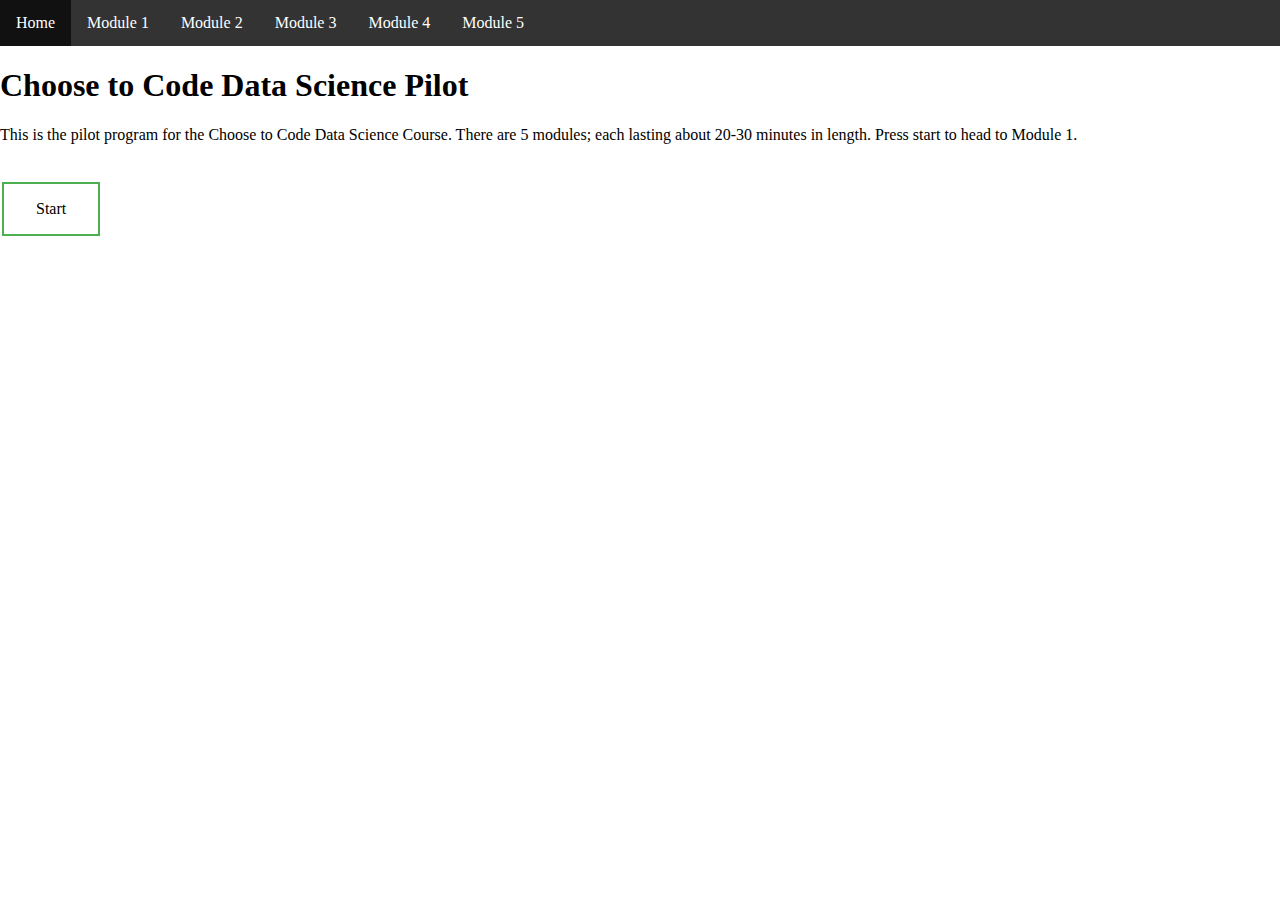
<file: index.html>
<!DOCTYPE html>
<html>
<head>
<style>
body {margin:0;}
.box{
    float:left;
}
.clear{
    clear:both;
}
ul {
    list-style-type: none;
    margin: 0;
    padding: 0;
    overflow: hidden;
    background-color: #333;
    position: center;
    top: 0;
    width: 100%;
}

li {
    float: left;
}

li a {
    display: block;
    color: white;
    text-align: center;
    padding: 14px 16px;
    text-decoration: none;
}

li a:hover:not(.active) {
    background-color: #111;
}

.active {
    background-color: #4CAF50;
}
.button {
    background-color: #4CAF50; /* Green */
    border: none;
    color: white;
    padding: 16px 32px;
    text-align: center;
    text-decoration: none;
    display: inline-block;
    font-size: 16px;
    margin: 4px 2px;
    -webkit-transition-duration: 0.4s; /* Safari */
    transition-duration: 0.4s;
    cursor: pointer;
}
.button1 {
    background-color: white; 
    color: black; 
    border: 2px solid #4CAF50;
}

.button1:hover {
    background-color: #4CAF50;
    color: white;
}
</style>
</head>
<body>

<ul>
    <li class="active"><a href="index.html">Home</a></li> 
    <li><a href="mod1.html">Module 1</a></li>
    <li><a href="mod2.html">Module 2</a></li>
    <li><a href="mod3.html">Module 3</a></li>
    <li><a href="mod4.html">Module 4</a></li>
    <li><a href="mod5.html">Module 5</a></li>

</ul>

<h1 class="cover-heading">Choose to Code Data Science Pilot</h1>
            
            <p class="lead">This is the pilot program for the Choose to Code Data Science Course. There are 5 modules; each lasting about 20-30 minutes in length. 
                Press start to head to Module 1.</p>
            <br>

             <a href="mod1.html" class="button button1">Start</a>
            

</body>
</html>
</file>
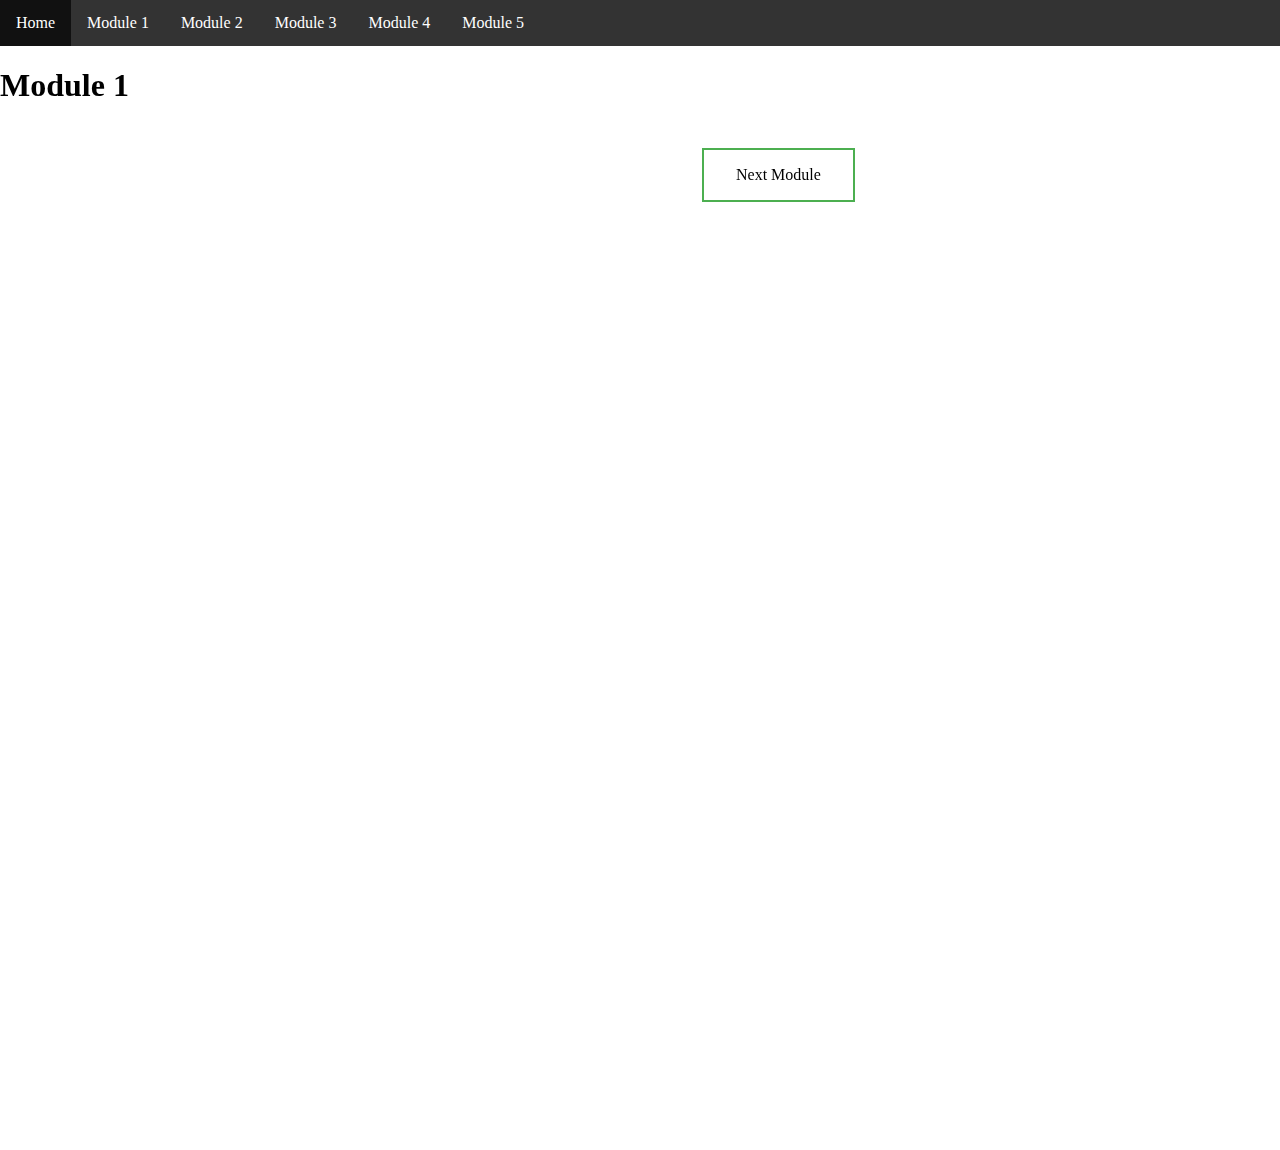
<file: mod1.html>
<!DOCTYPE html>
<html>
<head>
<style>
body {margin:0;}
.box{
    float:left;
}
.clear{
    clear:both;
}
ul {
    list-style-type: none;
    margin: 0;
    padding: 0;
    overflow: hidden;
    background-color: #333;
    position: center;
    top: 0;
    width: 100%;
}

li {
    float: left;
}

li a {
    display: block;
    color: white;
    text-align: center;
    padding: 14px 16px;
    text-decoration: none;
}

li a:hover:not(.active) {
    background-color: #111;
}

.active {
    background-color: #4CAF50;
}
.button {
    background-color: #4CAF50; /* Green */
    border: none;
    color: white;
    padding: 16px 32px;
    text-align: center;
    text-decoration: none;
    display: inline-block;
    font-size: 16px;
    margin: 4px 2px;
    -webkit-transition-duration: 0.4s; /* Safari */
    transition-duration: 0.4s;
    cursor: pointer;
}
.button1 {
    background-color: white; 
    color: black; 
    border: 2px solid #4CAF50;
}

.button1:hover {
    background-color: #4CAF50;
    color: white;
}
</style>
</head>
<body>

<ul>
    <li class="active"><a href="index.html">Home</a></li> 
    <li><a href="mod1.html">Module 1</a></li>
    <li><a href="mod2.html">Module 2</a></li>
    <li><a href="mod3.html">Module 3</a></li>
    <li><a href="mod4.html">Module 4</a></li>
    <li><a href="mod5.html">Module 5</a></li>

</ul>
<h1>Module 1</h1>
<div class="box"><iframe src="https://channel9.msdn.com/Blogs/raw-tech/Confessions-of-a-Game-Developer-NYC-Global-Game-Jam/player" frameborder="0" scrolling="no" width="700" height="512" align="left"> </iframe> </div>
<div class="box"><iframe src="https://onedrive.live.com/survey?resid=3f51b05d26764ab8!36839&authkey=!ALwOXYjUOr5OzfU&output=embed" frameborder="0" scrolling="no" width="700" height="512" align="right"></iframe></div>
<br>
<a href="mod2.html" class="button button1">Next Module</a>

</body>
</html>
</file>
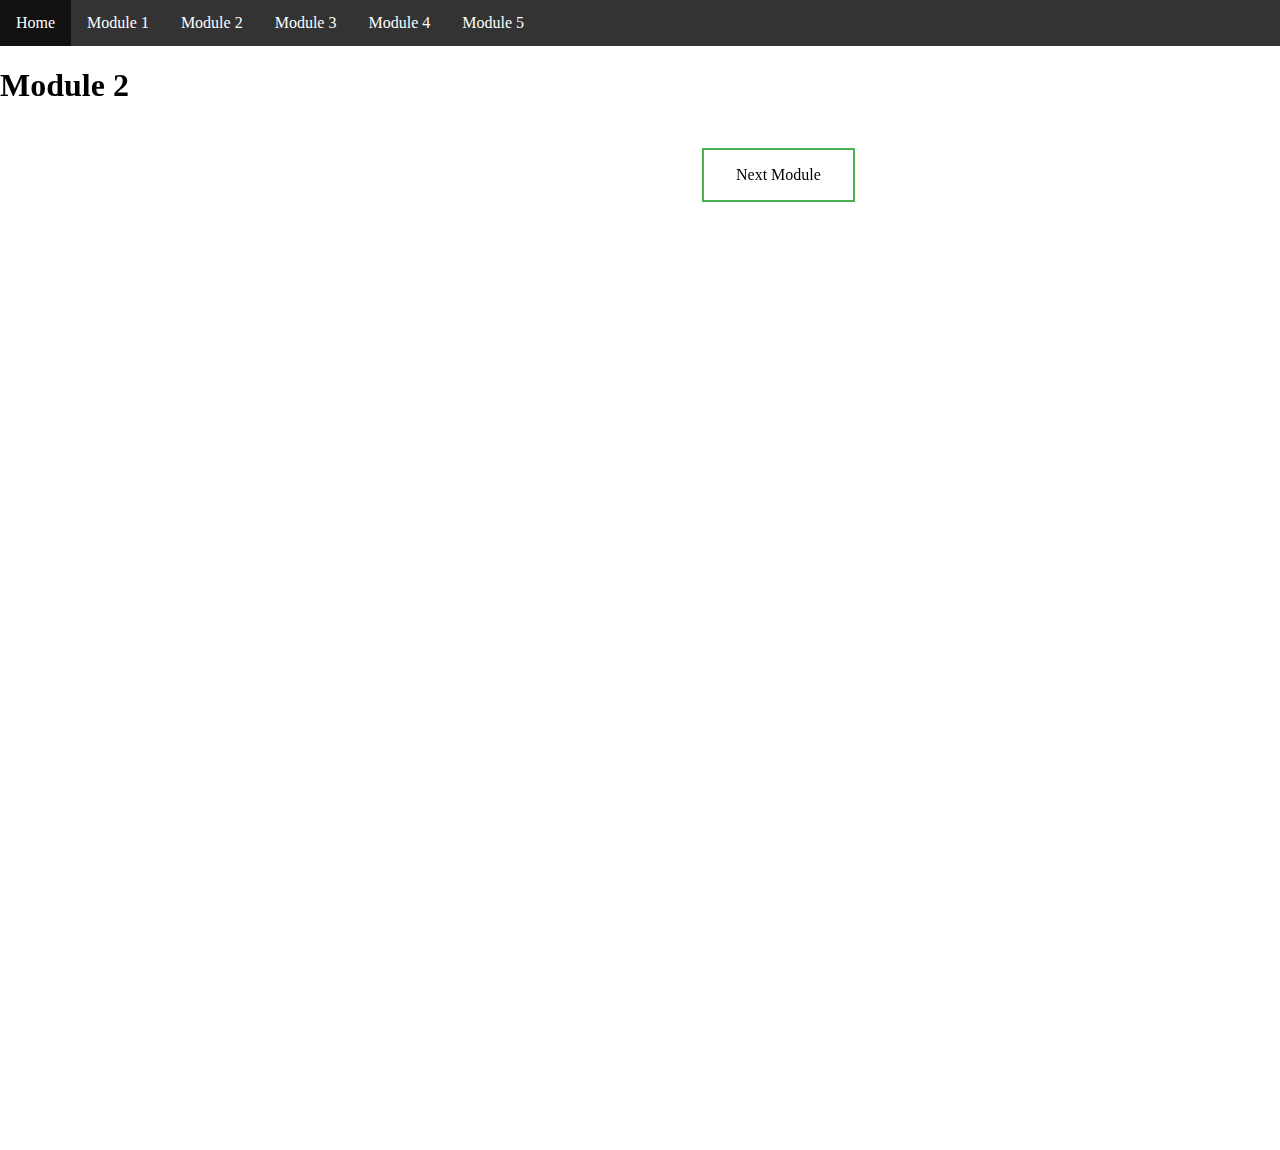
<file: mod2.html>
<!DOCTYPE html>
<html>
<head>
<style>
body {margin:0;}
.box{
    float:left;
}
.clear{
    clear:both;
}
ul {
    list-style-type: none;
    margin: 0;
    padding: 0;
    overflow: hidden;
    background-color: #333;
    position: center;
    top: 0;
    width: 100%;
}

li {
    float: left;
}

li a {
    display: block;
    color: white;
    text-align: center;
    padding: 14px 16px;
    text-decoration: none;
}

li a:hover:not(.active) {
    background-color: #111;
}

.active {
    background-color: #4CAF50;
}
.button {
    background-color: #4CAF50; /* Green */
    border: none;
    color: white;
    padding: 16px 32px;
    text-align: center;
    text-decoration: none;
    display: inline-block;
    font-size: 16px;
    margin: 4px 2px;
    -webkit-transition-duration: 0.4s; /* Safari */
    transition-duration: 0.4s;
    cursor: pointer;
}
.button1 {
    background-color: white; 
    color: black; 
    border: 2px solid #4CAF50;
}

.button1:hover {
    background-color: #4CAF50;
    color: white;
}
</style>
</head>
<body>

<ul>
    <li class="active"><a href="index.html">Home</a></li> 
    <li><a href="mod1.html">Module 1</a></li>
    <li><a href="mod2.html">Module 2</a></li>
    <li><a href="mod3.html">Module 3</a></li>
    <li><a href="mod4.html">Module 4</a></li>
    <li><a href="mod5.html">Module 5</a></li>

</ul>
<h1>Module 2</h1>
<div class="box"><iframe src="https://channel9.msdn.com/Blogs/raw-tech/Confessions-of-a-Game-Developer-NYC-Global-Game-Jam/player" frameborder="0" scrolling="no" width="700" height="512" align="left"> </iframe> </div>
<div class="box">    <iframe src="https://onedrive.live.com/survey?resid=3f51b05d26764ab8!36839&amp;authkey=!ALwOXYjUOr5OzfU" frameborder="0" scrolling="no" width="700" height="512" align="right"></iframe></div>
<br>
<a href="mod3.html" class="button button1">Next Module</a>

</body>
</html>
</file>
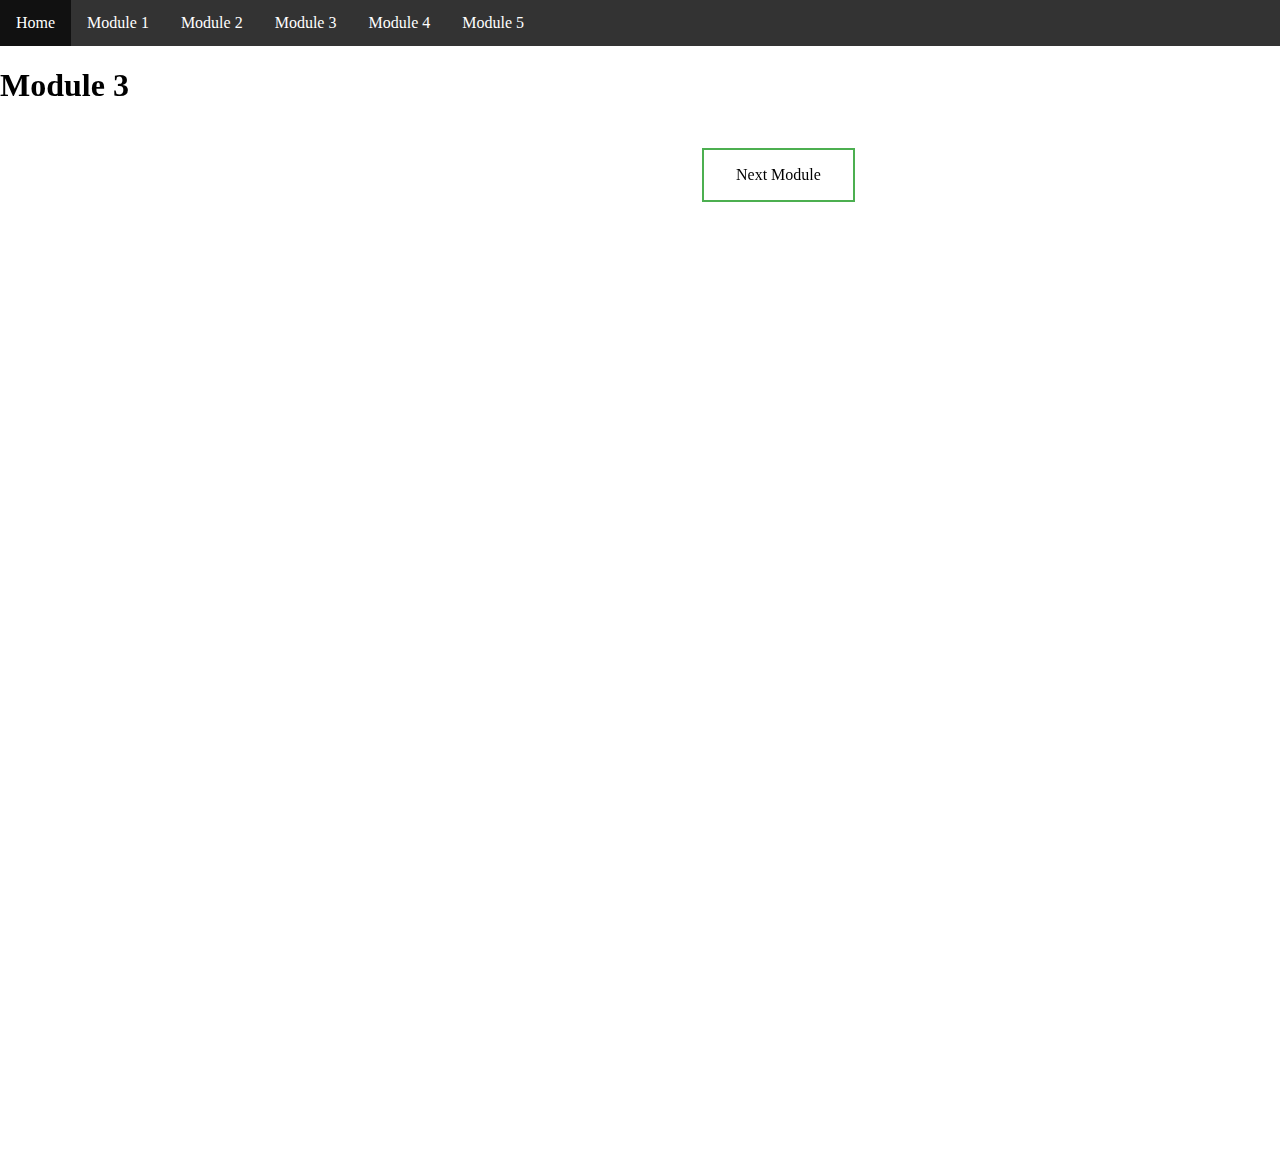
<file: mod3.html>
<!DOCTYPE html>
<html>
<head>
<style>
body {margin:0;}
.box{
    float:left;
}
.clear{
    clear:both;
}
ul {
    list-style-type: none;
    margin: 0;
    padding: 0;
    overflow: hidden;
    background-color: #333;
    position: center;
    top: 0;
    width: 100%;
}

li {
    float: left;
}

li a {
    display: block;
    color: white;
    text-align: center;
    padding: 14px 16px;
    text-decoration: none;
}

li a:hover:not(.active) {
    background-color: #111;
}

.active {
    background-color: #4CAF50;
}
.button {
    background-color: #4CAF50; /* Green */
    border: none;
    color: white;
    padding: 16px 32px;
    text-align: center;
    text-decoration: none;
    display: inline-block;
    font-size: 16px;
    margin: 4px 2px;
    -webkit-transition-duration: 0.4s; /* Safari */
    transition-duration: 0.4s;
    cursor: pointer;
}
.button1 {
    background-color: white; 
    color: black; 
    border: 2px solid #4CAF50;
}

.button1:hover {
    background-color: #4CAF50;
    color: white;
}
</style>
</head>
<body>

<ul>
    <li class="active"><a href="index.html">Home</a></li> 
    <li><a href="mod1.html">Module 1</a></li>
    <li><a href="mod2.html">Module 2</a></li>
    <li><a href="mod3.html">Module 3</a></li>
    <li><a href="mod4.html">Module 4</a></li>
    <li><a href="mod5.html">Module 5</a></li>

</ul>
<h1>Module 3</h1>
<div class="box"><iframe src="https://channel9.msdn.com/Blogs/raw-tech/Confessions-of-a-Game-Developer-NYC-Global-Game-Jam/player" frameborder="0" scrolling="no" width="700" height="512" align="left"> </iframe> </div>
<div class="box">    <iframe src="https://onedrive.live.com/survey?resid=3f51b05d26764ab8!36839&amp;authkey=!ALwOXYjUOr5OzfU" frameborder="0" scrolling="no" width="700" height="512" align="right"></iframe></div>
<br>
<a href="mod4.html" class="button button1">Next Module</a>

</body>
</html>
</file>
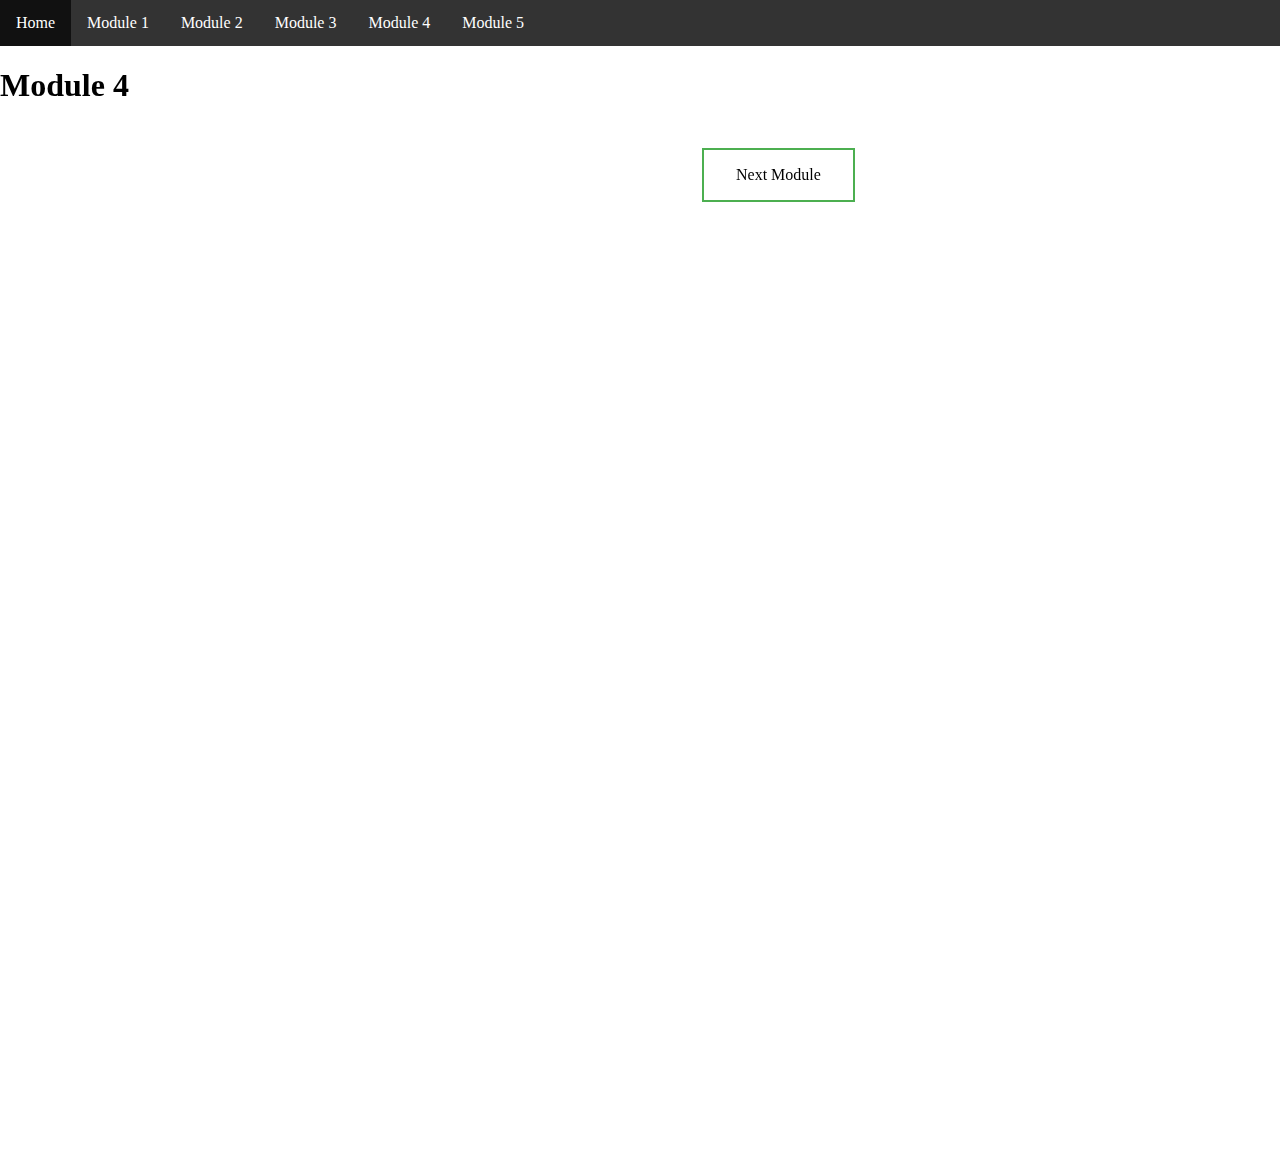
<file: mod4.html>
<!DOCTYPE html>
<html>
<head>
<style>
body {margin:0;}
.box{
    float:left;
}
.clear{
    clear:both;
}
ul {
    list-style-type: none;
    margin: 0;
    padding: 0;
    overflow: hidden;
    background-color: #333;
    position: center;
    top: 0;
    width: 100%;
}

li {
    float: left;
}

li a {
    display: block;
    color: white;
    text-align: center;
    padding: 14px 16px;
    text-decoration: none;
}

li a:hover:not(.active) {
    background-color: #111;
}

.active {
    background-color: #4CAF50;
}
.button {
    background-color: #4CAF50; /* Green */
    border: none;
    color: white;
    padding: 16px 32px;
    text-align: center;
    text-decoration: none;
    display: inline-block;
    font-size: 16px;
    margin: 4px 2px;
    -webkit-transition-duration: 0.4s; /* Safari */
    transition-duration: 0.4s;
    cursor: pointer;
}
.button1 {
    background-color: white; 
    color: black; 
    border: 2px solid #4CAF50;
}

.button1:hover {
    background-color: #4CAF50;
    color: white;
}
</style>
</head>
<body>

<ul>
    <li class="active"><a href="index.html">Home</a></li> 
    <li><a href="mod1.html">Module 1</a></li>
    <li><a href="mod2.html">Module 2</a></li>
    <li><a href="mod3.html">Module 3</a></li>
    <li><a href="mod4.html">Module 4</a></li>
    <li><a href="mod5.html">Module 5</a></li>

</ul>
<h1>Module 4</h1>
<div class="box"><iframe src="https://channel9.msdn.com/Blogs/raw-tech/Confessions-of-a-Game-Developer-NYC-Global-Game-Jam/player" frameborder="0" scrolling="no" width="700" height="512" align="left"> </iframe> </div>
<div class="box">    <iframe src="https://onedrive.live.com/survey?resid=3f51b05d26764ab8!36839&amp;authkey=!ALwOXYjUOr5OzfU" frameborder="0" scrolling="no" width="700" height="512" align="right"></iframe></div>
<br>
<a href="mod5.html" class="button button1">Next Module</a>

</body>
</html>
</file>
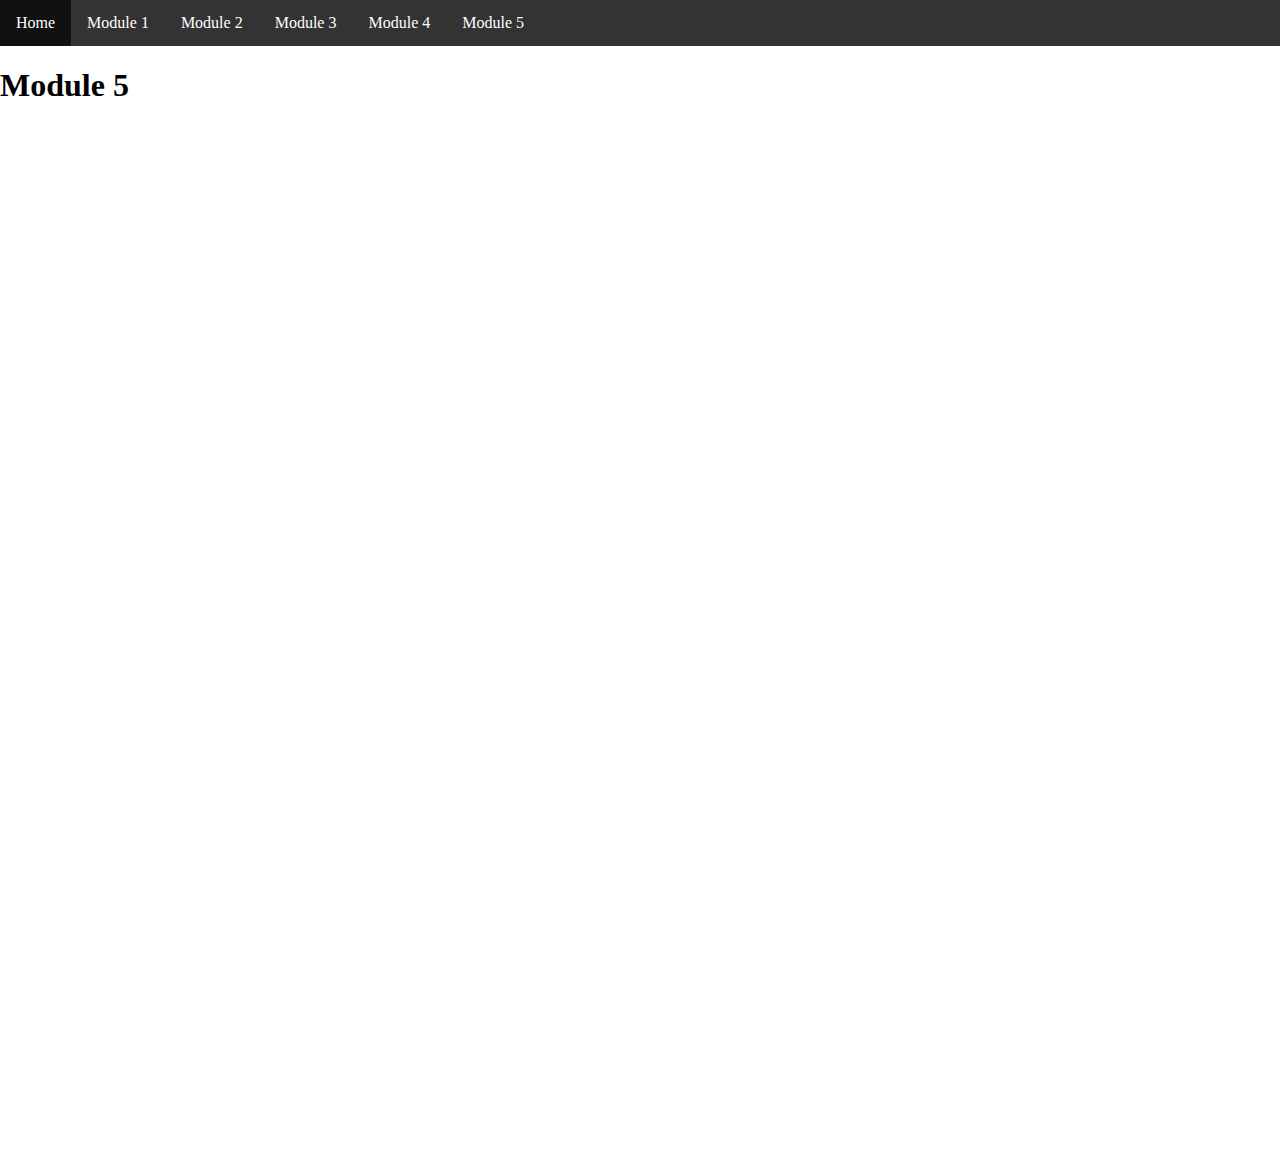
<file: mod5.html>
<!DOCTYPE html>
<html>
<head>
<style>
body {margin:0;}
.box{
    float:left;
}
.clear{
    clear:both;
}
ul {
    list-style-type: none;
    margin: 0;
    padding: 0;
    overflow: hidden;
    background-color: #333;
    position: center;
    top: 0;
    width: 100%;
}

li {
    float: left;
}

li a {
    display: block;
    color: white;
    text-align: center;
    padding: 14px 16px;
    text-decoration: none;
}

li a:hover:not(.active) {
    background-color: #111;
}

.active {
    background-color: #4CAF50;
}
.button {
    background-color: #4CAF50; /* Green */
    border: none;
    color: white;
    padding: 16px 32px;
    text-align: center;
    text-decoration: none;
    display: inline-block;
    font-size: 16px;
    margin: 4px 2px;
    -webkit-transition-duration: 0.4s; /* Safari */
    transition-duration: 0.4s;
    cursor: pointer;
}
.button1 {
    background-color: white; 
    color: black; 
    border: 2px solid #4CAF50;
}

.button1:hover {
    background-color: #4CAF50;
    color: white;
}
</style>
</head>
<body>

<ul>
    <li class="active"><a href="index.html">Home</a></li> 
    <li><a href="mod1.html">Module 1</a></li>
    <li><a href="mod2.html">Module 2</a></li>
    <li><a href="mod3.html">Module 3</a></li>
    <li><a href="mod4.html">Module 4</a></li>
    <li><a href="mod5.html">Module 5</a></li>

</ul>
<h1>Module 5</h1>
<div class="box"><iframe src="https://channel9.msdn.com/Blogs/raw-tech/Confessions-of-a-Game-Developer-NYC-Global-Game-Jam/player" frameborder="0" scrolling="no" width="700" height="512" align="left"> </iframe> </div>
<div class="box">    <iframe src="https://onedrive.live.com/survey?resid=3f51b05d26764ab8!36839&amp;authkey=!ALwOXYjUOr5OzfU" frameborder="0" scrolling="no" width="700" height="512" align="right"></iframe></div>
<br>


</body>
</html>
</file>
